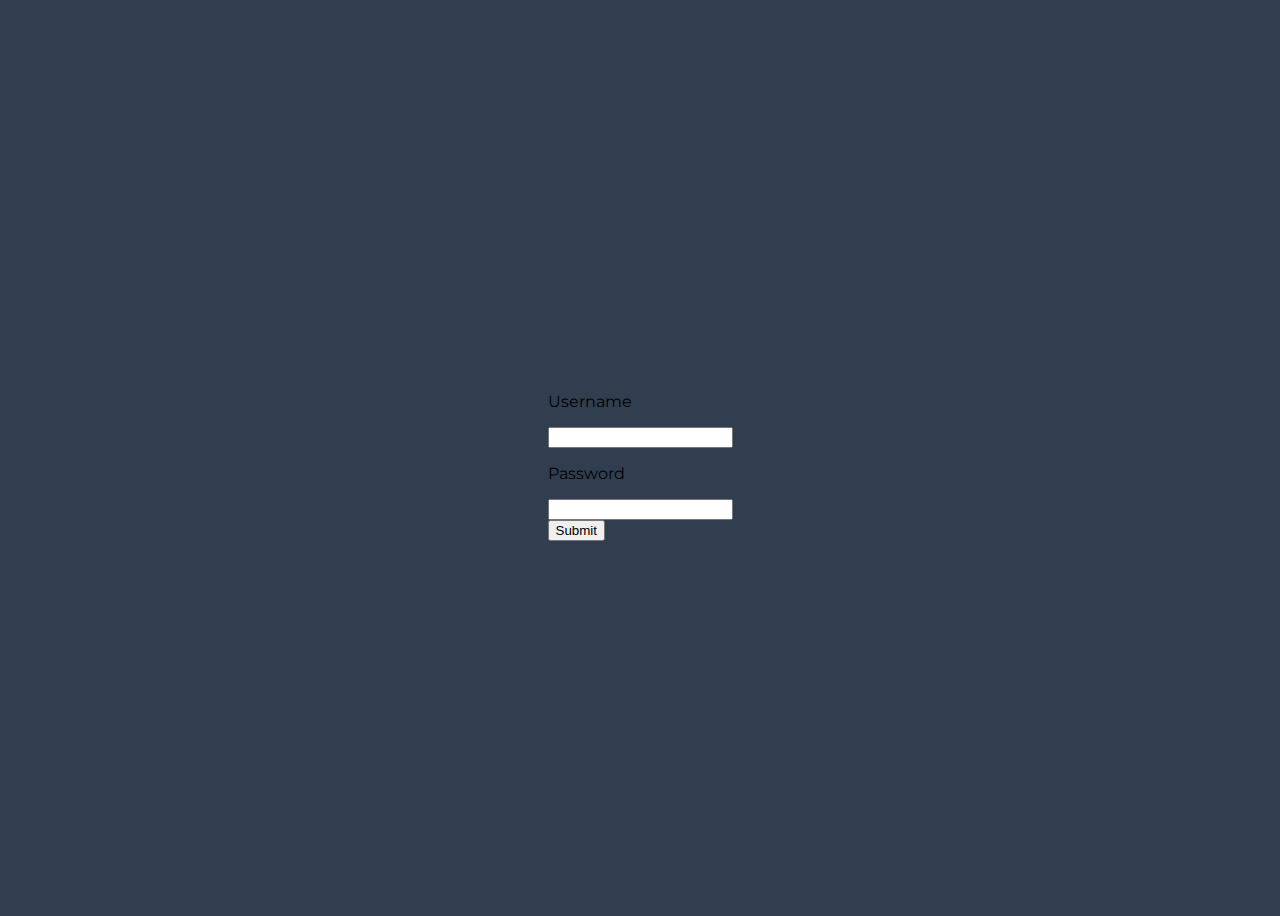
<file: fileHTML/index.html>
<!DOCTYPE html>
<html>
  <head>
    <link rel="stylesheet" type="text/css" href="styles.css" />
    <meta charset="utf-8" />
    <meta http-equiv="X-UA-Compatible" content="IE=edge" />
    <!-- <link rel="shortcut icon" type="image/jpg" href="/favicon.png" /> -->
    <link rel="shortcut icon" type="image/x-icon" href="../khabanh.jpg" />
    <title>Web Server Nhóm 6</title>
    <meta name="viewport" content="width=device-width, initial-scale=1" />
  </head>
  <style>
    @import url(https://fonts.googleapis.com/css?family=Montserrat);
    body {
      display: flex;
      flex-direction: column;
      align-items: center;
      justify-content: center;
      height: 100vh;
      font-family: Montserrat;
      background: #313e50;
    }

    .text-input {
      position: relative;
      margin-top: 50px;
    }
    .text-input input[type='text'] {
      display: inline-block;
      width: 500px;
      height: 40px;
      box-sizing: border-box;
      outline: none;
      border: 1px solid lightgray;
      border-radius: 3px;
      padding: 10px 10px 10px 120px;
      transition: all 0.1s ease-out;
    }
    .text-input input[type='text'] + label {
      position: absolute;
      width: 77px;
      top: 0;
      left: 0;
      bottom: 0;
      height: 40px;
      line-height: 40px;
      color: white;
      border-radius: 3px 0 0 3px;
      padding: 0 20px;
      background: #e03616;
      transform: translateZ(0) translateX(0);
      transition: all 0.3s ease-in;
      transition-delay: 0.2s;
    }
    .text-input input[type='text']:focus + label {
      transform: translateY(0%) translateX(-120%);
      border-radius: 3px;
      transition: all 0.1s ease-out;
    }
    .text-input input[type='text']:focus {
      padding: 10px;
      transition: all 0.3s ease-out;
      transition-delay: 0.2s;
    }

    /* password
       */
    .text-input input[type='password'] {
      display: inline-block;
      width: 500px;
      height: 40px;
      box-sizing: border-box;
      outline: none;
      border: 1px solid lightgray;
      border-radius: 3px;
      padding: 10px 10px 10px 120px;
      transition: all 0.1s ease-out;
    }
    .text-input input[type='password'] + label {
      position: absolute;
      top: 78px;
      left: 0;
      bottom: 0;
      height: 40px;
      line-height: 40px;
      color: white;
      border-radius: 3px 0 0 3px;
      padding: 0 20px;
      background: #e03616;
      transform: translateZ(100%) translateX(0);
      transition: all 0.3s ease-in;
      transition-delay: 0.2s;
    }
    .text-input input[type='password']:focus + label {
      transform: translateY(0%) translateX(-120%);
      border-radius: 3px;
      transition: all 0.1s ease-out;
    }
    .text-input input[type='password']:focus {
      padding: 10px;
      transition: all 0.3s ease-out;
      transition-delay: 0.2s;
    }
    /* Button login */

    .draw-border {
      box-shadow: inset 0 0 0 4px #58afd1;
      color: #58afd1;
      transition: color 0.25s 0.0833333333s;
      position: relative;
      margin-top: 25px;
    }
    .draw-border::before,
    .draw-border::after {
      border: 0 solid transparent;
      box-sizing: border-box;
      content: '';
      pointer-events: none;
      position: absolute;
      width: 0;
      height: 0;
      bottom: 0;
      right: 0;
    }
    .draw-border::before {
      border-bottom-width: 4px;
      border-left-width: 4px;
    }
    .draw-border::after {
      border-top-width: 4px;
      border-right-width: 4px;
    }
    .draw-border:hover {
      color: #ffe593;
    }
    .draw-border:hover::before,
    .draw-border:hover::after {
      border-color: #ffe593;
      transition: border-color 0s, width 0.25s, height 0.25s;
      width: 100%;
      height: 100%;
    }
    .draw-border:hover::before {
      transition-delay: 0s, 0s, 0.25s;
    }
    .draw-border:hover::after {
      transition-delay: 0s, 0.25s, 0s;
    }

    .btn {
      background: none;
      border: none;
      cursor: pointer;
      line-height: 1.5;
      font: 700 1.2rem 'Roboto Slab', sans-serif;
      padding: 1em 2em;
      letter-spacing: 0.05rem;
    }
    .btn:focus {
      outline: 2px dotted #55d7dc;
    }

    /* body {
      background: #1f1a25;
      display: flex;
      align-items: center;
      justify-content: center;
      min-height: 100vh;
    } */
  </style>
  <body>
   <!--  <h1>WELCOME TO MY TEAM</h1>
	<form action="/home.html/" method="GET">
    <div class="text-input">
      <input
        type="text"
        id="input1"
        placeholder="Mời bạn nhập username vào đây..."
        required
      />
      <label for="input1">Username</label>
      <br />
      <br />
      <br />
      <input
        type="password"
        id="input1"
        placeholder="Mời bạn nhập mật khẩu vào đây..."
        required
      />
      <label for="input1">Mật Khẩu</label>
    </div>
	<input type="submit" class="btn draw-border" value="Đăng nhập">  
</form> -->
<!--   <a href="/home.html" 
      <button class="btn draw-border">Đăng Nhập</button>
    </a>

    <a href="/signup.html">
      <button class="btn draw-border">
        Đăng Ký
      </button>
    </a> -->
     <form method="POST" action="/home.html" >
     	 
     	 	<p>Username</p>
    	<input type="text" name="username"/>
    	<br>
    		<p>Password</p>
    	<input type="password" name="password">
    	<br>
    	<input type="submit" value="Submit"/>
<br>
    </form>
  </body>
</html>
</file>
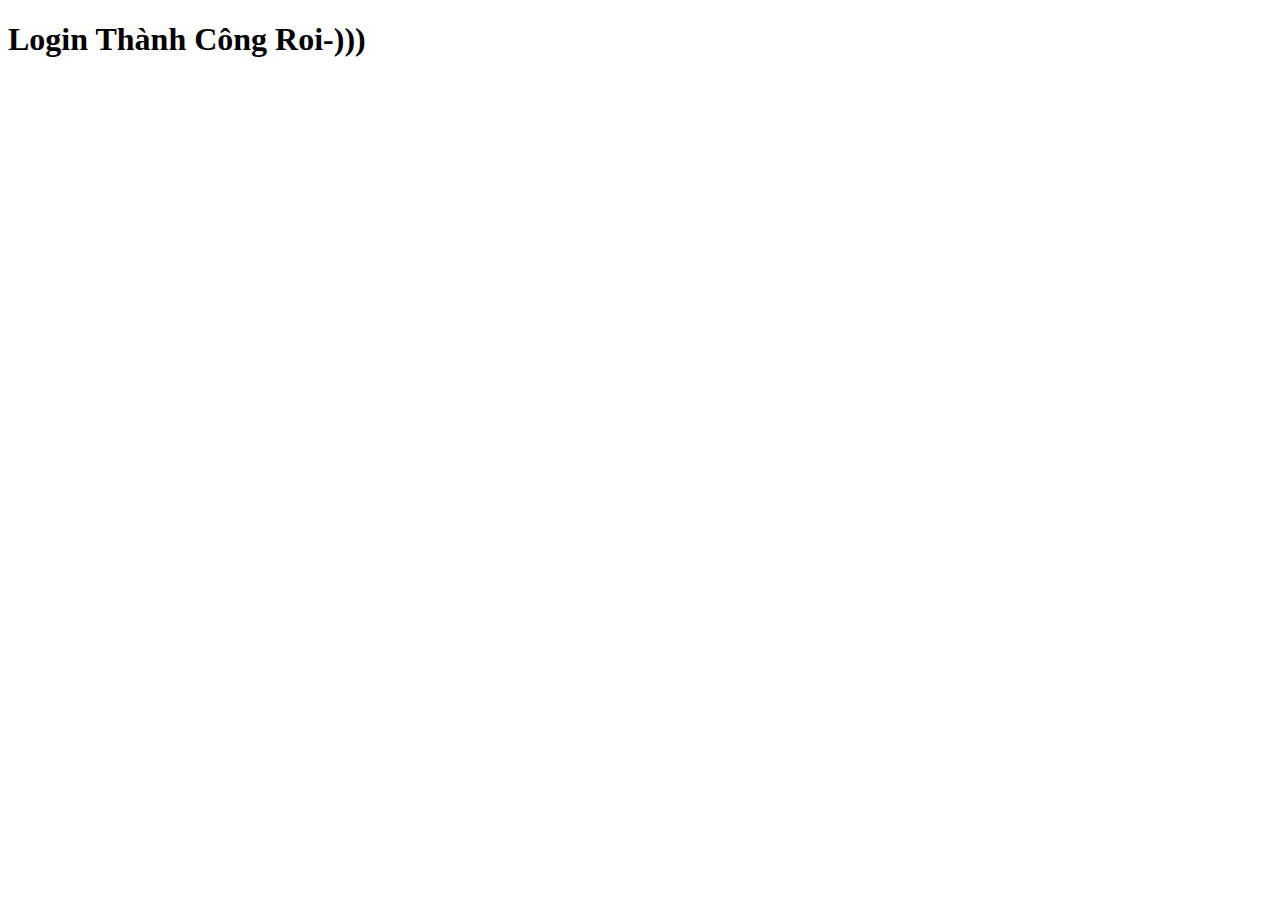
<file: fileHTML/home.html>
<!DOCTYPE html>
<html lang="en">
  <head>
    <meta charset="UTF-8" />
    <meta name="viewport" content="width=device-width, initial-scale=1.0" />
    <meta http-equiv="X-UA-Compatible" content="ie=edge" />
    <title>Home</title>
  </head>
  <body>
    <h1>Login Thành Công Roi-)))</h1>
  </body>
</html>
</file>
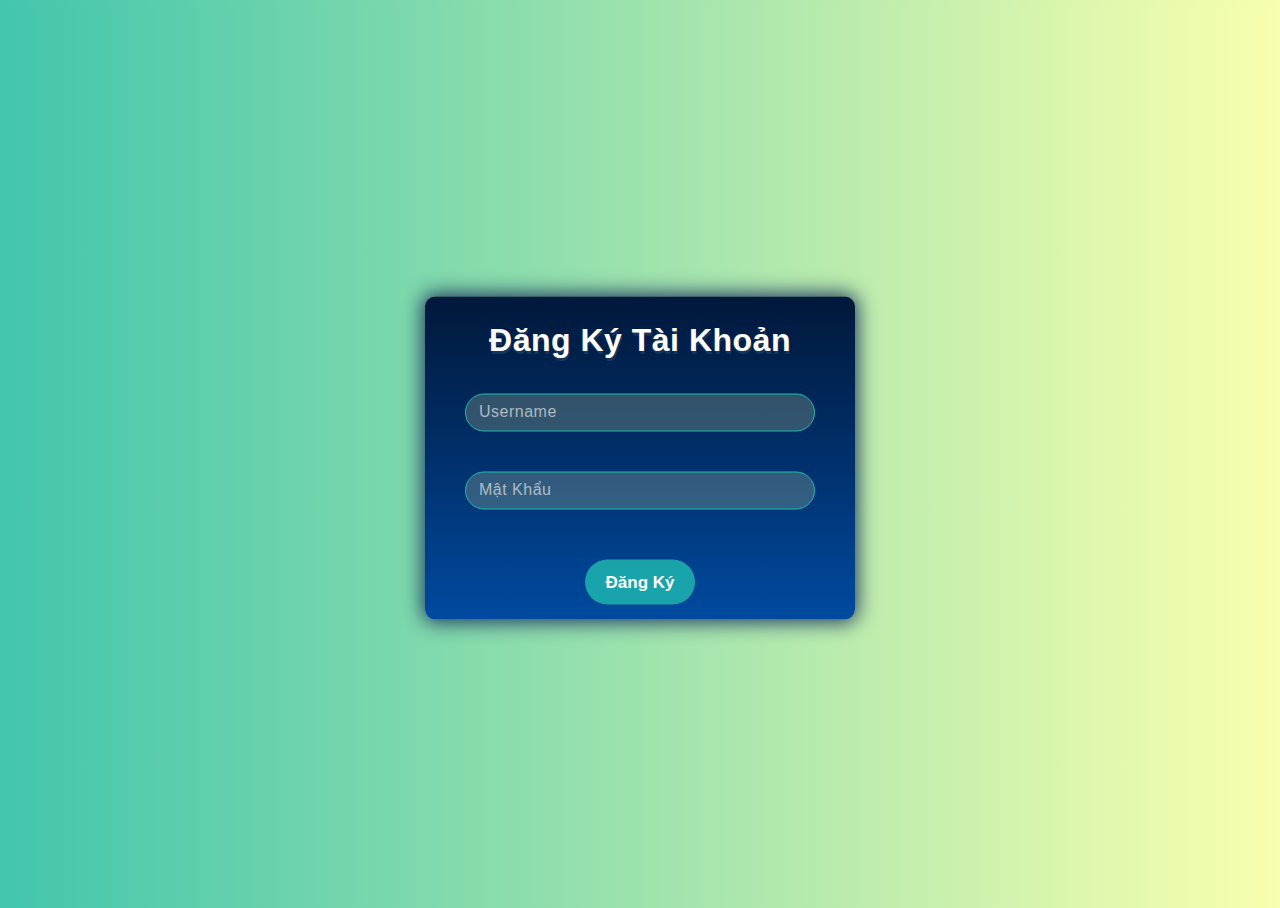
<file: fileHTML/signup.html>
<!DOCTYPE html>
<html lang="en">
  <head>
    <meta charset="UTF-8" />
    <meta name="viewport" content="width=device-width, initial-scale=1.0" />
    <meta http-equiv="X-UA-Compatible" content="ie=edge" />
    <link
      rel="stylesheet"
      href="https://use.fontawesome.com/releases/v5.8.2/css/all.css"
      integrity="sha384-oS3vJWv+0UjzBfQzYUhtDYW+Pj2yciDJxpsK1OYPAYjqT085Qq/1cq5FLXAZQ7Ay"
      crossorigin="anonymous"
    />
    <title>Đăng Ký</title>
  </head>

  <style>
    /* 
#1B325E - SPACE CADET
#1FBBB0 - LIGHT SEA GREEN
#FAA91A - BRIGHT YELLOW (CRAYOLA)
#F05323 - FLAME
#2991CF - RICH ELECTRIC BLUE
*/

    body,
    html {
      height: 100%;
      font-family: sans-serif;
      background: #43c6ac;
      background: -webkit-linear-gradient(to right, #43c6ac, #f8ffae);
      background: linear-gradient(to right, #43c6ac, #f8ffae);
    }

    .form {
      margin: auto;
      padding: 5px;
      max-width: 420px;
      position: relative;
      top: 50%;
      transform: translateY(-50%);
      background-image: linear-gradient(
        to bottom,
        #00183b,
        #002452,
        #00306b,
        #003d85,
        #004a9f
      );
      border-radius: 10px;
      box-shadow: 0 0 20px 2px rgba(27, 50, 94);
      letter-spacing: 0.5px;
    }

    .form h1 {
      text-align: center;
      margin: 20px 0 35px 0;
      color: white;
      text-shadow: 1px 3px rgba(255, 255, 255, 0.1);
    }

    .form-group {
      margin: 2px 2px;
      max-width: 100%;
      min-height: 68px;
      margin: 10px 0 0 0;
      padding: 0 35px;
      border-radius: 10px;
      position: relative;
    }

    .form-group input {
      width: 100%;
      box-sizing: border-box;
      height: 38px;
      padding: 0 12px;
      font-size: 17px;
      letter-spacing: 0.25px;
      border-radius: 20px;
      border: 1.5px solid rgb(31, 187, 176);
      background-color: rgba(248, 255, 174, 0.2);
      autocomplete: off;
      color: rgba(248, 255, 174, 0.9);
    }

    .form-group input:active,
    .form-group input:focus {
      background-color: rgba(31, 187, 176, 0.2);
      outline: none;
      autocomplete: off;
      box-shadow: 0 0 2px 0 rgb(248, 255, 174);
      border: 1.5px solid rgb(248, 255, 174);
      color: rgb(248, 255, 174);
    }

    .form-group input::selection {
      background-color: rgba(31, 187, 176);
    }

    .form-group label {
      pointer-events: none;
      position: absolute;
      margin: 0;
      padding: 0 2px;
      top: 9px;
      left: 47px;
      font-size: 16px;
      color: rgba(230, 230, 230, 0.7);
      transition: all 0.12s ease;
    }

    .form-group input:focus + label,
    .form-group input:not(:placeholder-shown) + label {
      transform: translateY(-27px);
      font-size: 14px;
      font-weight: bold;
      color: rgb(248, 255, 174);
    }

    .error {
      color: rgb(255, 102, 102);
      margin: 3px 0px 0px 12px;
      font-size: 12.5px;
      display: none;
      letter-spacing: 0px;
    }

    .form input[type='submit'] {
      display: block;
      margin: 20px auto 10px;
      width: 110px;
      height: 45px;
      border-radius: 25px;
      font-size: 17px;
      border: none;
      text-transform: capitalize;
      background-color: rgba(31, 187, 176, 0.8);
      color: white;
      cursor: auto;
      outline: none;
      font-weight: bold;
      cursor: pointer;
    }

    .form input[type='submit']:hover,
    .form input[type='submit']:focus {
      background-color: #2991cf;
      box-shadow: 0 0 2px 0px #2991cf;
    }

    .form-bottom {
      text-align: center;
      margin: 15px 0;
      font-size: 12px;
      letter-spacing: 0.75px;
    }

    .form-bottom a {
      text-decoration: none;
      color: #1fbbb0;
    }

    .form-bottom a:hover,
    .form-bottom a:focus {
      color: #2991cf;
      outline: none;
    }
  </style>
  <body>
    <form class="form">
      <h1>Đăng Ký Tài Khoản</h1>
      <div class="form-group">
        <input type="text" placeholder=" " id="name" required />
        <label for="name">Username</label>
        <div class="error">
          <i class="fas fa-exclamation-circle"></i>
          Error encountered!
        </div>
      </div>

      <div class="form-group">
        <input type="password" placeholder=" " id="password" required />
        <label for="password">Mật Khẩu</label>
        <div class="error">
          <i class="fas fa-exclamation-circle"></i>
        </div>
      </div>

      <input type="submit" value="Đăng Ký" />
    </form>
  </body>
</html>
</file>
<file: fileHTML/styles.css>
@import url(https://fonts.googleapis.com/css?family=Montserrat);
body {
  display: flex;
  flex-direction: column;
  align-items: center;
  justify-content: center;
  height: 100vh;
  font-family: Montserrat;
  background: #313e50;
}

.text-input {
  position: relative;
  margin-top: 50px;
}
.text-input input[type='text'] {
  display: inline-block;
  width: 500px;
  height: 40px;
  box-sizing: border-box;
  outline: none;
  border: 1px solid lightgray;
  border-radius: 3px;
  padding: 10px 10px 10px 100px;
  transition: all 0.1s ease-out;
}
.text-input input[type='text'] + label {
  position: absolute;
  top: 0;
  left: 0;
  bottom: 0;
  height: 40px;
  line-height: 40px;
  color: white;
  border-radius: 3px 0 0 3px;
  padding: 0 20px;
  background: #e03616;
  transform: translateZ(0) translateX(0);
  transition: all 0.3s ease-in;
  transition-delay: 0.2s;
}
.text-input input[type='text']:focus + label {
  transform: translateY(-120%) translateX(0%);
  border-radius: 3px;
  transition: all 0.1s ease-out;
}
.text-input input[type='text']:focus {
  padding: 10px;
  transition: all 0.3s ease-out;
  transition-delay: 0.2s;
}
</file>
